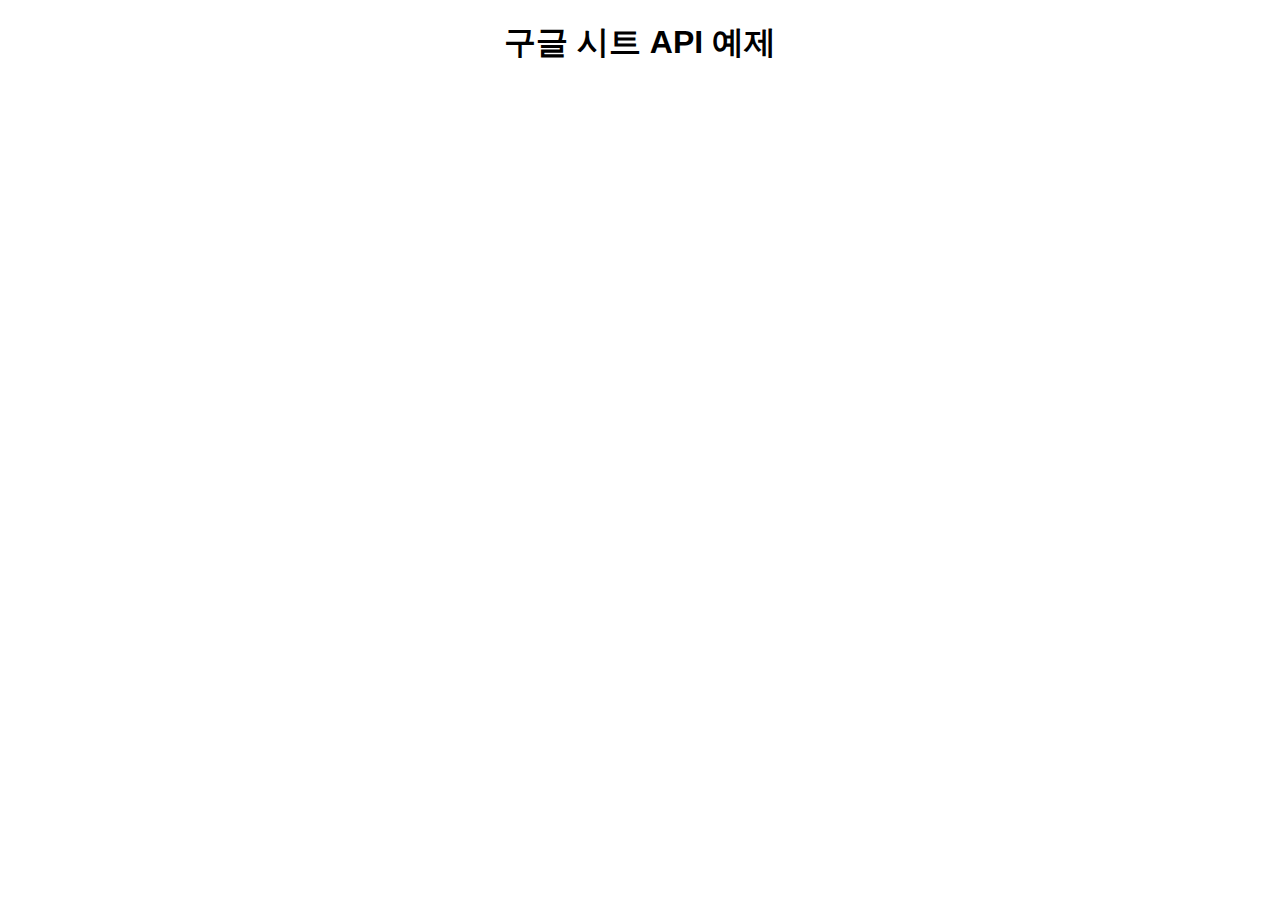
<file: index.html>
<!DOCTYPE html>
<html lang="ko">
<head>
  <title>구글 시트 API 예제</title>
  <meta charset="utf-8" />
  <link rel="stylesheet" href="style.css">
  <style>
    body {
      font-family: Arial, sans-serif;
    }
    #content {
      white-space: pre-wrap;
      margin: 20px;
    }
    h1 {
      text-align: center;
    }
  </style>
</head>
<body>
  <h1>구글 시트 API 예제</h1>
  <pre id="content"></pre>

  <script>
    const API_KEY = process.env.NEXT_PUBLIC_API_KEY; // Vercel 환경 변수
    const SPREADSHEET_ID = '1d5q0Kltz3AopUa5LROw6CE9iIXM7RTaNl-Cv_owFtlE';
    const RANGE = 'Sheet1!A1:Z1000';
  
    async function fetchData(year, place) {
      try {
        const response = await fetch(`https://sheets.googleapis.com/v4/spreadsheets/${SPREADSHEET_ID}/values/${RANGE}?key=${API_KEY}`);
        if (!response.ok) throw new Error('Network response was not ok');
  
        const data = await response.json();
        const values = data.values;
  
        if (values && values.length > 0) {
          displayPlaces(values, year, place);
        } else {
          document.getElementById('places').innerHTML = "<p>스프레드시트에 데이터가 없습니다.</p>";
        }
      } catch (error) {
        console.error("Error fetching data:", error);
        document.getElementById('places').innerHTML = `<p>데이터를 가져오는 중 오류가 발생했습니다: ${error.message}</p>`;
      }
    }
  
    function displayPlaces(values, year, place) {
      const filteredValues = values.filter(row => row[0] === year && row[1] === place);
      const content = filteredValues.map(row => `
        <div>
          <h2>${row[2]}</h2>
          <p>주소: ${row[3]}</p>
          <p>설명: ${row[4]}</p>
        </div>
      `).join('');
      
      document.getElementById('places').innerHTML = content;
    }
  
    fetchData('2020', '서울'); // 예시 데이터
  </script>
</file>
<file: style.css>
@font-face {
    font-family: 'Hangyeoregyeolche'; /* 사용할 글꼴 이름 */
    src: url('Hangyeoregyeolche.ttf') format('truetype'); /* 글꼴 파일 경로 */
    font-weight: normal; /* 글꼴 두께 */
    font-style: normal; /* 글꼴 스타일 */
}

/* 글꼴을 적용할 선택자 */
body {
    font-family: 'Hangyeoregyeolche', sans-serif; /* 로드한 글꼴을 적용 */
}
</file>
